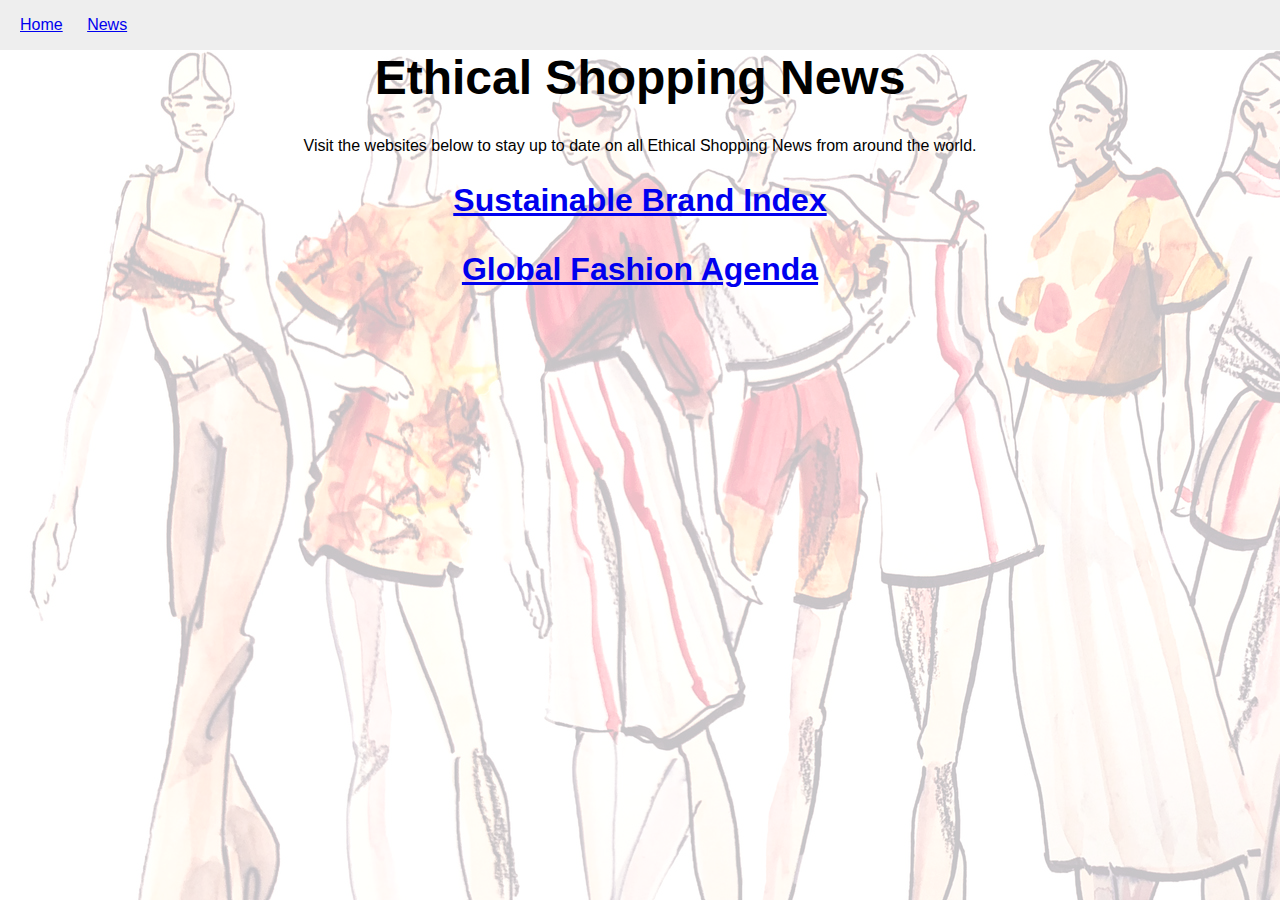
<file: Updates.html>
<!DOCTYPE html>
<html>
    <head>
        <title>Considered Consumerism</title>
        <link rel="stylesheet" href="Updates.css">

        <body>
            <header>
                <nav>
                    <ul>
                        <li><a href="index.html">Home</a></li>
                        <li><a href="Updates.html">News</a></li>
                    </ul>
                </nav>
            </header>
            <main>
              <h1> Ethical Shopping News </h1>
              <p> Visit the websites below to stay up to date on all Ethical Shopping News from around the world. </p>
              <h2> <a href="https://www.sb-index.com/news">Sustainable Brand Index</a> </h2>
              <h3> <a href="https://www.globalfashionagenda.com/initiatives/pulse/#">Global Fashion Agenda</a> </h3>
</file>
<file: Updates.css>
body {
    margin: 0;
    margin-top: 50px;
    font-family: sans-serif;
}

header {
    display: flex;
    position: fixed;
    top: 0;
    left: 0;
    right: 0;
    height: 50px;
    line-height: 50px;
    background-color: #eee;
}

header * {
    display: inline;
    height: 50px;
}

header ul {
    padding: 0;
}

header li {
    margin-left: 20px;
  }

  section {
      height: 100vh;
      border: 1px solid black;
      display: flex;
      justify-content: center;
      align-items: center;
      text-align: center;

      background-size: cover; /* Add this line */
      background-position: center center; /* Add this line */
      background-repeat: no-repeat; /* Add this line */
      background-attachment: fixed; /* Add this line */
  }

  body {
    background-image: linear-gradient(rgba(255,255,255,0.75),rgba(255,255,255,0.75)), url(illustration_pic.jpg);
  }

  h1 {
    text-align: center;
    font-size: 3em;
  }

  p {
    text-align: center;
  }

  h2 {
    text-align: center;
    font-size: 2em;
  }

h3 {
  text-align: center;
  font-size: 2em;
}
</file>
